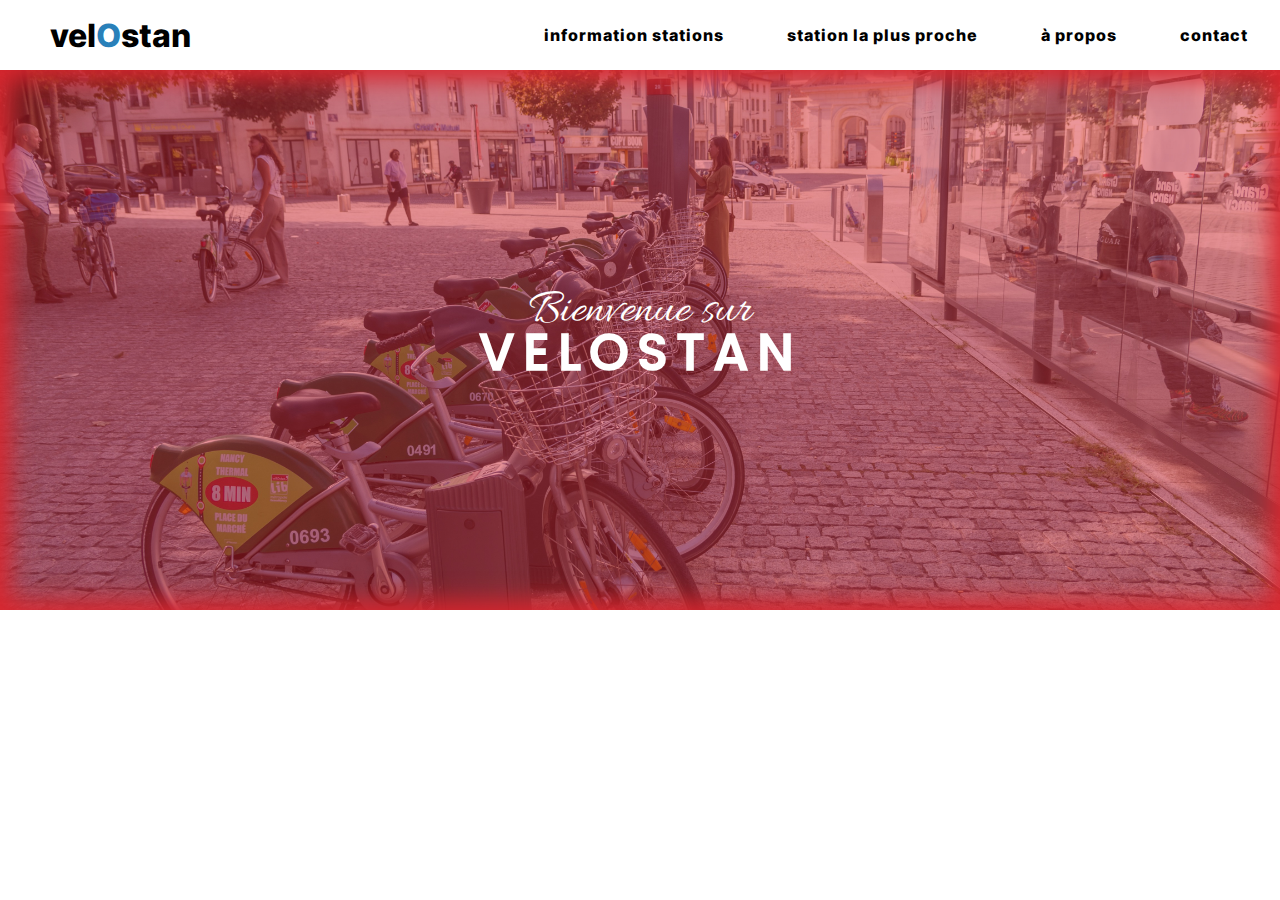
<file: index.html>
<!DOCTYPE html>
<html lang="en">
  <head>
    <meta charset="UTF-8" />
    <meta http-equiv="X-UA-Compatible" content="IE=edge" />
    <meta name="viewport" content="width=device-width, initial-scale=1.0" />
    <link rel="stylesheet" href="style.css" />
    <title>Document</title>
  </head>
  <body>
    <header>
      <nav>
        <div id="logo">
          <h1><a href="index.html"> vel<span>O</span>stan</a></h1>
        </div>
        <ul class="stylenav">
          <li>
            <a data-hover="information stations" href="informationstation.html"
              >information stations
            </a>
          </li>
          <li>
            <a
              data-hover="station la plus proche"
              href="stationlocalisation.html"
            >
              station la plus proche
            </a>
          </li>
          <li><a data-hover="à propos" href="apropos.html"> à propos </a></li>
          <li><a data-hover="contact" href="contact.html"> contact </a></li>
        </ul>
      </nav>
      <div class="img">
        <div class="img-content">
          <h1>Bienvenue sur</h1>
          <h2>velOstan</h2>
          <!-- <p>Retrouvez les informations </p> -->
        </div>
      </div>
    </header>
    <script src="index.js"></script>
  </body>
</html>
</file>
<file: style.css>
@font-face {
    font-family: InterExtraBold;
    src: url(Inter-ExtraBold.ttf);
}

@font-face {
    font-family: MerriweatherLight;
    src: url(Merriweather-Light.ttf);
}

@font-face {
    font-family: Allura;
    src: url(Allura-Regular.ttf);
}

@font-face {
    font-family: Poppins;
    src: url(Poppins-Medium.ttf);
}

@font-face {
    font-family: RobotoLight;
    src: url(Roboto-Light.ttf);
}

* {
    margin: 0;
    padding: 0;
    list-style: none;
    font-family: InterExtraBold;
    color: black;
    box-sizing: border-box;
    text-decoration: none;
}

body {
    min-height: 100vh;
    position: relative;
}

/* ---------------HEADER---------------  */
/* ----------NAV---------- */
header {
    position: relative;
}

header nav {
    width: 100%;
    display: flex;
    height: 70px;
    align-items: center;
    background-color: #ffffff;
}

header #logo {
    flex: 40%;
    padding-left: 50px;
    cursor: default;
}

/* header #logo h1 {
    font-size: 1.8rem;
} */

header #logo a:hover {
    /* color: #767575; */
    color: #D9262E;
}

header nav #logo span {
    color: #2980B9;
}

.stylenav {
    flex: 60%;
    display: flex;
    justify-content: space-around;
}

.stylenav li {
    display: inline-block;
    list-style: outside none none;
    margin: 0 1.5em;
    padding: 0;
}

.stylenav a {
    padding: 0.5em 0;
    position: relative;
    letter-spacing: 1px;
    text-decoration: none;
}


.stylenav a:before,
.stylenav a:after {
    position: absolute;
    -webkit-transition: all 0.35s ease;
    transition: all 0.35s ease;
}

.stylenav a:before {
    bottom: 0;
    display: block;
    height: 3px;
    width: 0%;
    content: "";
    background-color: #2980B9;
}

.stylenav li a:after {
    left: 0;
    top: 0;
    padding: 0.5em 0;
    position: absolute;
    content: attr(data-hover);
    color: #2980B9;
    white-space: nowrap;
    max-width: 0%;
    overflow: hidden;
}

.stylenav a:hover:before {
    opacity: 1;
    width: 100%;

}

.stylenav a:hover:after {
    max-width: 100%;
}

/* ----------BANNIERE---------- */

.img {
    background: url(velostan4.jpg) center/cover;
    width: 100%;
    min-height: 60vh;
    box-shadow: inset 0 0 25px 10px #D9262E;
}

header .img-content {
    position: absolute;
    text-align: center;
    top: 55%;
    left: 50%;
    transform: translate(-50%, -50%);
    color: #ffffff;
}

header .img-content h1 {
    font-size: 3rem;
    font-family: Allura;
    font-weight: 300;
    color: #ffffff;
    cursor: default;
}

header .img-content h2 {
    text-transform: uppercase;
    font-size: 3.2rem;
    font-family: Poppins;
    color: #ffffff;
    margin-top: -28px;
    letter-spacing: 8px;
    cursor: default;
}

/* ---------------LES FORMULAIRES--------------- */
/* ----------INFO STATIONS---------- */

.infostations {
    position: absolute;
    width: 100%;
    top: 30%;
    left: 50%;
    transform: translateY(-50%);
    transform: translateX(-50%);
}

.formulaire {
    width: 100%;
    /* background-color: #D9262E; */
    text-align: center;
}

.formulaire h3 {
    text-transform: uppercase;
    font-size: 2rem;
    padding-bottom: 25px;
    color: #D9262E
}

select {
    padding: 10px;
    border-radius: 40px;
    text-align: center;
    font-size: 1rem;
    cursor: pointer;
    border: none;
    background-color: #2980B9;
    color: #ffffff;
}

select:focus {
    outline: none;
}

select:hover {
    transition: 0.4s;
    background-color: #ffffff;
    color: #2980B9;
}

#statistiques {
    margin: 30px 0;
    text-align: center;
    display: flex;
    font-size: 1.7rem;
}

#velodisponible {
    border-radius: 400px;
    margin: 0 50px;
    padding: 40px 0;
    flex: 1;
    border: 2px solid #2980B9;
    box-shadow: 3px 3px 0px 0px #2980B9;
}

#placedisponible {
    border-radius: 400px;
    margin: 0 50px;
    padding: 40px 0;
    flex: 1;
    border: 2px solid #2980B9;
    box-shadow: 3px 3px 0px 0px #2980B9;
}

#placedisponible:hover,
#velodisponible:hover {
    transition: 0.4s;
    box-shadow: 3px 3px 3px 0px #2980B9;
}
</file>
